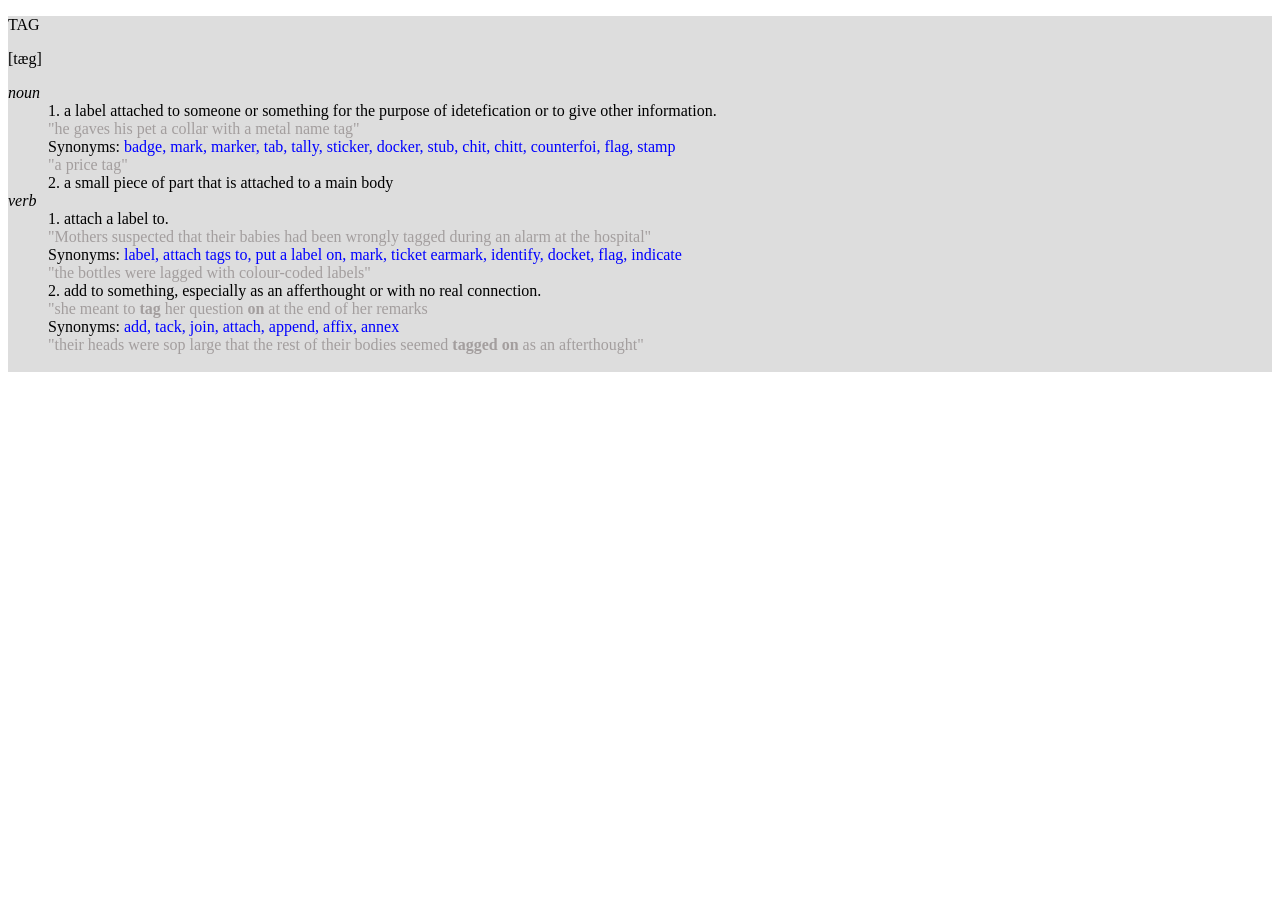
<file: 17-18/text.html>
<!DOCTYPE html>
<html lang="en">
<head>
    <meta charset="UTF-8">
    <meta name="viewport" content="width=device-width, initial-scale=1.0">
    <title>Tag</title>
    <link rel="stylesheet" href="textstyle.css">
</head>
<body>
    <dl class="background">TAG
        <p>[tæg]</p>
        <i>noun</i>
            <dd>1. a label attached to someone or something for the purpose of idetefication or to give other information.<br>
            <span class="gray">"he gaves his pet a collar with a metal name tag"</span><br>
             Synonyms: <span class="blue"> badge, mark, marker, tab, tally, sticker, docker, stub, chit, chitt, counterfoi, flag, stamp</span><br>
             <span class="gray">"a price tag"</span><br></dd>
            <dd>2. a small piece of part that is attached to a main body</dd>
            <i>verb</i>
            <dd>1. attach a label to.<br>
            <span class="gray">"Mothers suspected that their babies had been wrongly tagged during an alarm at the hospital"</span><br>
            Synonyms: <span class="blue"> label, attach tags to, put a label on, mark, ticket earmark, identify, docket, flag, indicate</span><br>
            <span class="gray">"the bottles were lagged with colour-coded labels"</span></dd>
            <dd>2. add to something, especially as an afferthought or with no real connection.<br>
            <span class="gray">"she meant to <span class="bold">tag</span> her question <span class="bold">on</span> at the end of her remarks</span><br>
            Synonyms: <span class="blue"> add, tack, join, attach, append, affix, annex</span><br>
            <span class="gray">"their heads were sop large that the rest of their bodies seemed <span class="bold">tagged on</span> as an afterthought"</span></dd><br>
            </dl>
</body>
</html>
</file>
<file: 17-18/textstyle.css>
.gray{
    color: rgb(163, 158, 158);
}
.blue{
    color: blue;
}
.bold{
    font-weight: bold;
}
.background{
    background-color: rgb(221, 221, 221);
}
</file>
